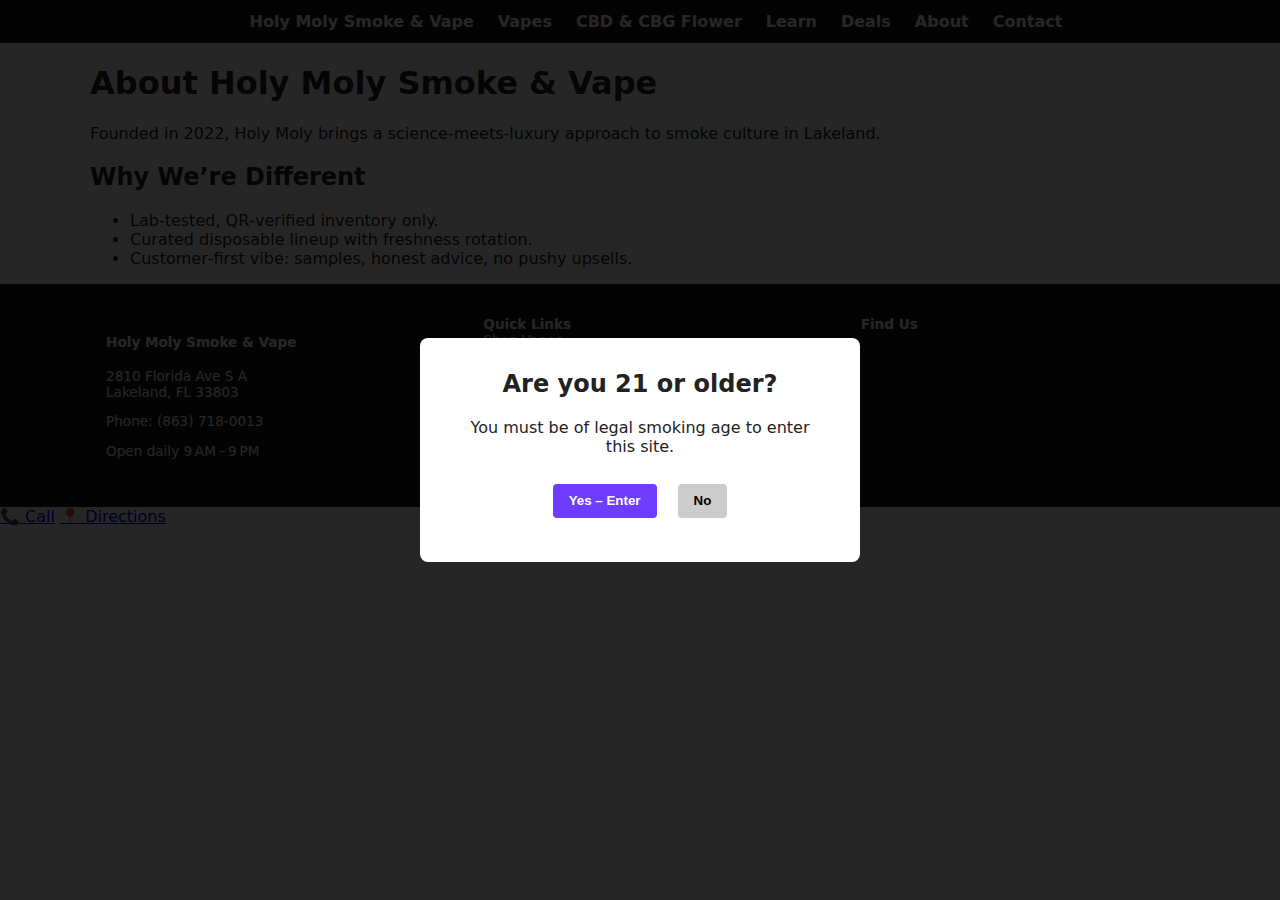
<file: about.html>
<!DOCTYPE html>
    <html lang="en">
    <head>
      <meta charset="utf-8">
      <meta name="viewport" content="width=device-width,initial-scale=1">
      <title>About Holy Moly Smoke &amp; Vape | Lakeland FL</title>
      <meta name="description" content="Learn the story, mission and quality standards behind Holy Moly Smoke &amp; Vape in Lakeland, Florida.">
      <link rel="canonical" href="https://lakelandvapor.com/about.html">
      <link rel="stylesheet" href="/style.css">
      <script type="application/ld+json">
    {
  "@context": "https://schema.org",
  "@type": "SmokeShop",
  "name": "Holy Moly Smoke & Vape",
  "image": "https://lakelandvapor.com/images/storefront.webp",
  "telephone": "+18637180013",
  "hasMap": "https://maps.google.com/?q=Holy+Moly+Smoke+Shop+Lakeland+FL",
  "address": {
    "@type": "PostalAddress",
    "streetAddress": "2810 Florida Ave S A",
    "addressLocality": "Lakeland",
    "addressRegion": "FL",
    "postalCode": "33803"
  },
  "openingHoursSpecification": [
    {
      "@type": "OpeningHoursSpecification",
      "dayOfWeek": [
        "Monday",
        "Tuesday",
        "Wednesday",
        "Thursday",
        "Friday"
      ],
      "opens": "09:00",
      "closes": "21:00"
    },
    {
      "@type": "OpeningHoursSpecification",
      "dayOfWeek": [
        "Saturday",
        "Sunday"
      ],
      "opens": "10:00",
      "closes": "21:00"
    }
  ],
  "priceRange": "$$",
  "areaServed": "Lakeland FL",
  "currenciesAccepted": "USD",
  "paymentAccepted": "Cash, Credit Card"
}
      </script>
    </head>
    <body>

<nav>
  <div class="site-wrap" style="display:flex;gap:1.5rem;align-items:center;">
    <a href="/"><strong>Holy Moly Smoke & Vape</strong></a>
    <a href="/vapes.html">Vapes</a>
    <a href="/flower.html">CBD & CBG Flower</a>
    <a href="/learn/">Learn</a>
    <a href="/deals.html">Deals</a>
    <a href="/about.html">About</a>
    <a href="/contact.html">Contact</a>
  </div>
</nav>


<!-- Age Gate Modal (hidden by default) -->
<div id="ageGate" style="display:none;">
  <div>
    <h2>Are you 21 or older?</h2>
    <p>You must be of legal smoking age to enter this site.</p>
    <button class="yes">Yes – Enter</button>
    <button class="no">No</button>
  </div>
</div>


<main class="site-wrap">
  <h1>About Holy Moly Smoke & Vape</h1>
  <p>Founded in 2022, Holy Moly brings a science‑meets‑luxury approach to smoke culture in Lakeland.</p>
  <h2>Why We’re Different</h2>
  <ul>
    <li>Lab‑tested, QR‑verified inventory only.</li>
    <li>Curated disposable lineup with freshness rotation.</li>
    <li>Customer‑first vibe: samples, honest advice, no pushy upsells.</li>
  </ul>
</main>


<footer>
  <div class="cols">
    <div>
      <h4>Holy Moly Smoke & Vape</h4>
      <p>2810 Florida Ave S A<br>Lakeland, FL 33803</p>
      <p>Phone: <a href="tel:+18637180013">(863) 718‑0013</a></p>
      <p>Open daily 9 AM – 9 PM</p>
    </div>
    <div>
      <strong>Quick Links</strong><br>
      <a href="/vapes.html">Shop Vapes</a><br>
      <a href="/flower.html">Shop Flower</a><br>
      <a href="/learn/">Learn Center</a><br>
      <a href="/deals.html">Weekly Deals</a>
    </div>
    <div>
      <strong>Find Us</strong><br>
      <iframe title="map" loading="lazy" width="100%" height="140" style="border:0"
        src="https://maps.google.com/maps?q=2810 Florida Ave S A, Lakeland, FL 33803&z=15&output=embed"></iframe>
    </div>
  </div>
</footer>

<!-- Sticky bar -->
<div id="stickyCall">
  <a href="tel:+18637180013">📞 Call</a>
  <a href="https://goo.gl/maps/xxxxx">📍 Directions</a>
</div>

<script src="/script.js" defer></script>

    </body>
    </html>
</file>
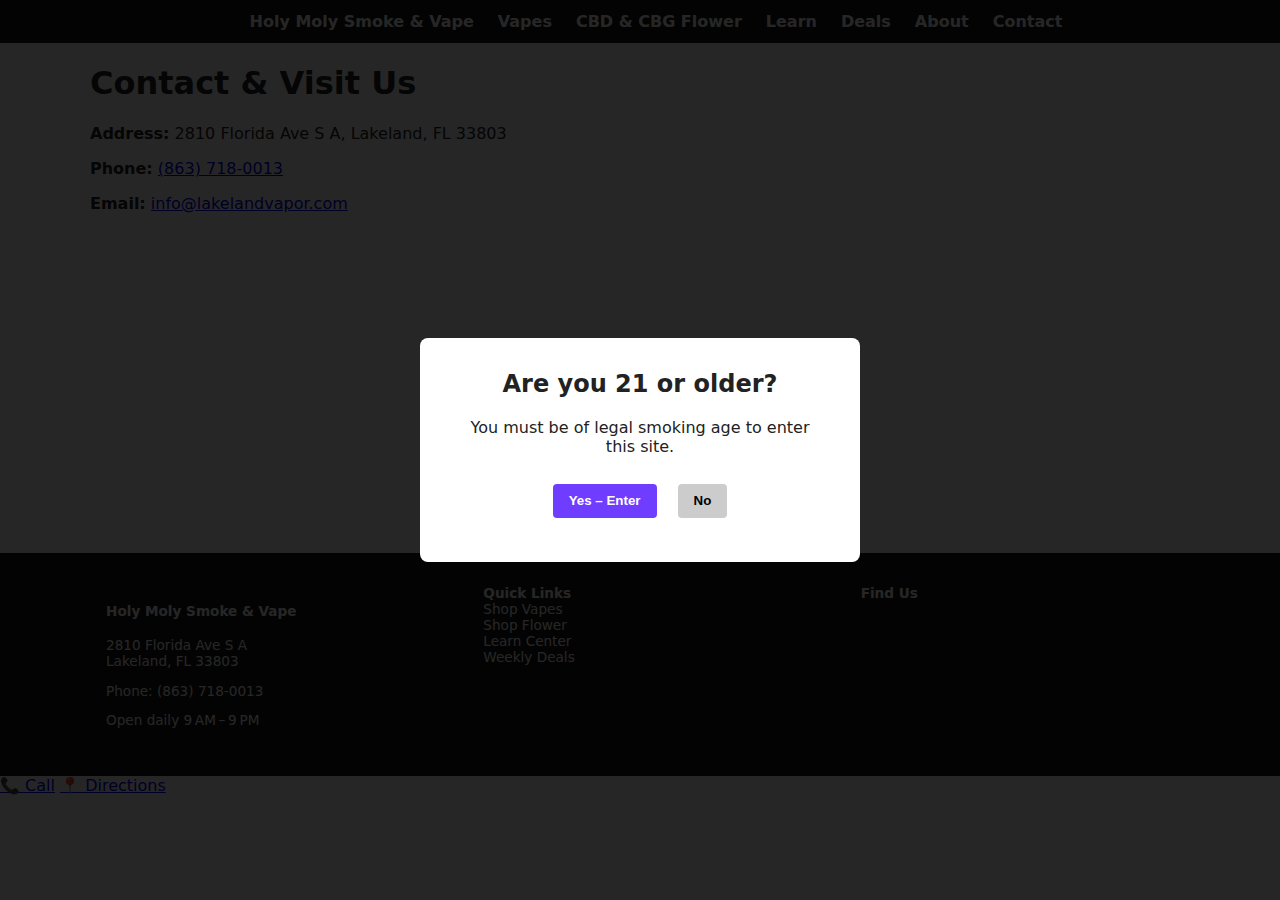
<file: contact.html>
<!DOCTYPE html>
    <html lang="en">
    <head>
      <meta charset="utf-8">
      <meta name="viewport" content="width=device-width,initial-scale=1">
      <title>Contact Holy Moly Smoke &amp; Vape | Lakeland, FL</title>
      <meta name="description" content="Get in touch with Holy Moly Smoke &amp; Vape. Call, email or visit our Florida Ave store in Lakeland.">
      <link rel="canonical" href="https://lakelandvapor.com/contact.html">
      <link rel="stylesheet" href="/style.css">
      <script type="application/ld+json">
    {
  "@context": "https://schema.org",
  "@type": "SmokeShop",
  "name": "Holy Moly Smoke & Vape",
  "image": "https://lakelandvapor.com/images/storefront.webp",
  "telephone": "+18637180013",
  "hasMap": "https://maps.google.com/?q=Holy+Moly+Smoke+Shop+Lakeland+FL",
  "address": {
    "@type": "PostalAddress",
    "streetAddress": "2810 Florida Ave S A",
    "addressLocality": "Lakeland",
    "addressRegion": "FL",
    "postalCode": "33803"
  },
  "openingHoursSpecification": [
    {
      "@type": "OpeningHoursSpecification",
      "dayOfWeek": [
        "Monday",
        "Tuesday",
        "Wednesday",
        "Thursday",
        "Friday"
      ],
      "opens": "09:00",
      "closes": "21:00"
    },
    {
      "@type": "OpeningHoursSpecification",
      "dayOfWeek": [
        "Saturday",
        "Sunday"
      ],
      "opens": "10:00",
      "closes": "21:00"
    }
  ],
  "priceRange": "$$",
  "areaServed": "Lakeland FL",
  "currenciesAccepted": "USD",
  "paymentAccepted": "Cash, Credit Card"
}
      </script>
    </head>
    <body>

<nav>
  <div class="site-wrap" style="display:flex;gap:1.5rem;align-items:center;">
    <a href="/"><strong>Holy Moly Smoke & Vape</strong></a>
    <a href="/vapes.html">Vapes</a>
    <a href="/flower.html">CBD & CBG Flower</a>
    <a href="/learn/">Learn</a>
    <a href="/deals.html">Deals</a>
    <a href="/about.html">About</a>
    <a href="/contact.html">Contact</a>
  </div>
</nav>


<!-- Age Gate Modal (hidden by default) -->
<div id="ageGate" style="display:none;">
  <div>
    <h2>Are you 21 or older?</h2>
    <p>You must be of legal smoking age to enter this site.</p>
    <button class="yes">Yes – Enter</button>
    <button class="no">No</button>
  </div>
</div>


<main class="site-wrap">
  <h1>Contact & Visit Us</h1>
  <p><strong>Address:</strong> 2810 Florida Ave S A, Lakeland, FL 33803</p>
  <p><strong>Phone:</strong> <a href="tel:+18637180013">(863) 718‑0013</a></p>
  <p><strong>Email:</strong> <a href="mailto:info@lakelandvapor.com">info@lakelandvapor.com</a></p>
  <iframe title="map" loading="lazy" width="100%" height="320" style="border:0"
        src="https://maps.google.com/maps?q=2810 Florida Ave S A, Lakeland, FL 33803&z=15&output=embed"></iframe>
</main>


<footer>
  <div class="cols">
    <div>
      <h4>Holy Moly Smoke & Vape</h4>
      <p>2810 Florida Ave S A<br>Lakeland, FL 33803</p>
      <p>Phone: <a href="tel:+18637180013">(863) 718‑0013</a></p>
      <p>Open daily 9 AM – 9 PM</p>
    </div>
    <div>
      <strong>Quick Links</strong><br>
      <a href="/vapes.html">Shop Vapes</a><br>
      <a href="/flower.html">Shop Flower</a><br>
      <a href="/learn/">Learn Center</a><br>
      <a href="/deals.html">Weekly Deals</a>
    </div>
    <div>
      <strong>Find Us</strong><br>
      <iframe title="map" loading="lazy" width="100%" height="140" style="border:0"
        src="https://maps.google.com/maps?q=2810 Florida Ave S A, Lakeland, FL 33803&z=15&output=embed"></iframe>
    </div>
  </div>
</footer>

<!-- Sticky bar -->
<div id="stickyCall">
  <a href="tel:+18637180013">📞 Call</a>
  <a href="https://goo.gl/maps/xxxxx">📍 Directions</a>
</div>

<script src="/script.js" defer></script>

    </body>
    </html>
</file>
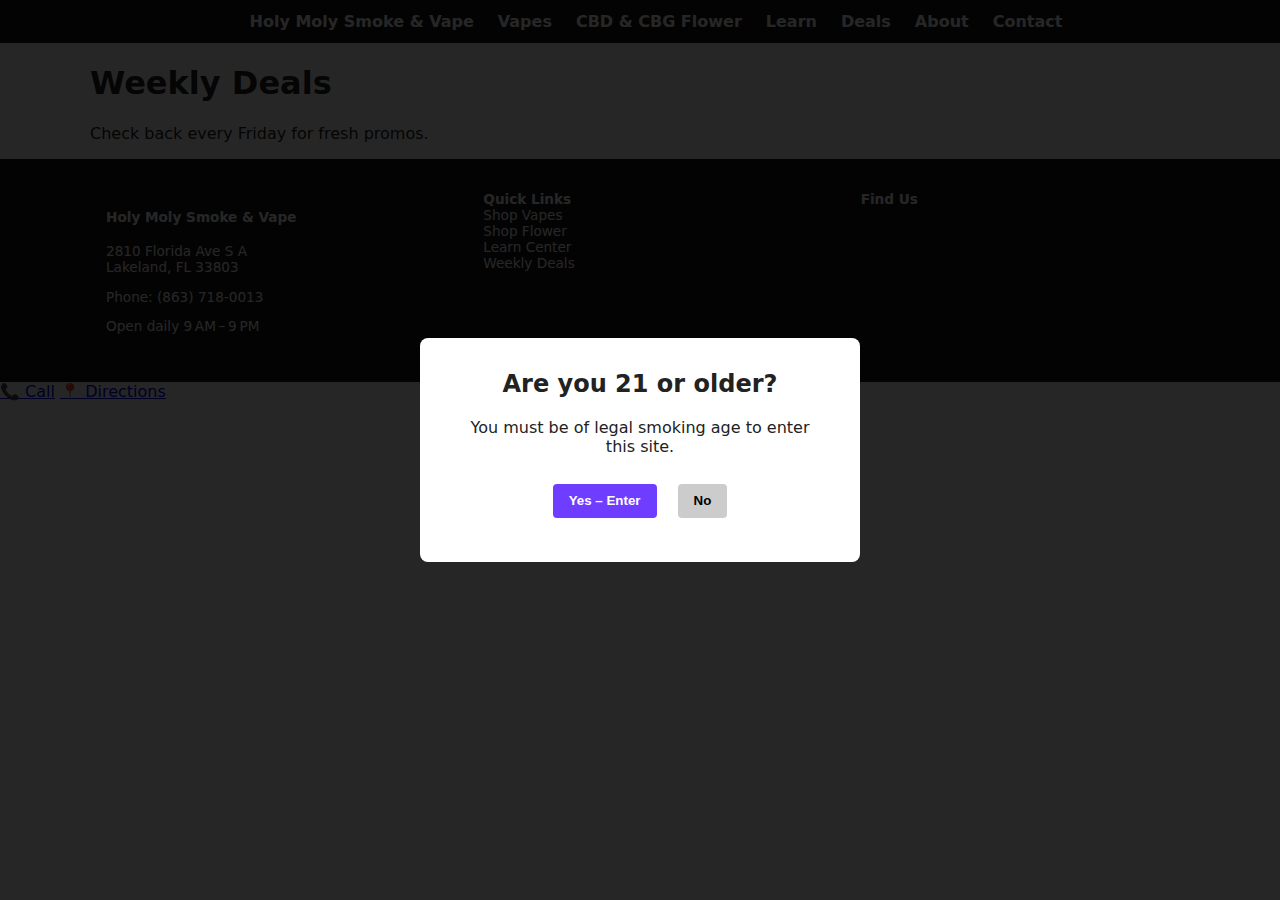
<file: deals.html>
<!DOCTYPE html>
    <html lang="en">
    <head>
      <meta charset="utf-8">
      <meta name="viewport" content="width=device-width,initial-scale=1">
      <title>Weekly Deals | Holy Moly Smoke &amp; Vape Lakeland</title>
      <meta name="description" content="Shop BOGO and clearance deals on vapes, CBD flower and accessories at Holy Moly Smoke &amp; Vape.">
      <link rel="canonical" href="https://lakelandvapor.com/deals.html">
      <link rel="stylesheet" href="/style.css">
      <script type="application/ld+json">
    {
  "@context": "https://schema.org",
  "@type": "SmokeShop",
  "name": "Holy Moly Smoke & Vape",
  "image": "https://lakelandvapor.com/images/storefront.webp",
  "telephone": "+18637180013",
  "hasMap": "https://maps.google.com/?q=Holy+Moly+Smoke+Shop+Lakeland+FL",
  "address": {
    "@type": "PostalAddress",
    "streetAddress": "2810 Florida Ave S A",
    "addressLocality": "Lakeland",
    "addressRegion": "FL",
    "postalCode": "33803"
  },
  "openingHoursSpecification": [
    {
      "@type": "OpeningHoursSpecification",
      "dayOfWeek": [
        "Monday",
        "Tuesday",
        "Wednesday",
        "Thursday",
        "Friday"
      ],
      "opens": "09:00",
      "closes": "21:00"
    },
    {
      "@type": "OpeningHoursSpecification",
      "dayOfWeek": [
        "Saturday",
        "Sunday"
      ],
      "opens": "10:00",
      "closes": "21:00"
    }
  ],
  "priceRange": "$$",
  "areaServed": "Lakeland FL",
  "currenciesAccepted": "USD",
  "paymentAccepted": "Cash, Credit Card"
}
      </script>
    </head>
    <body>

<nav>
  <div class="site-wrap" style="display:flex;gap:1.5rem;align-items:center;">
    <a href="/"><strong>Holy Moly Smoke & Vape</strong></a>
    <a href="/vapes.html">Vapes</a>
    <a href="/flower.html">CBD & CBG Flower</a>
    <a href="/learn/">Learn</a>
    <a href="/deals.html">Deals</a>
    <a href="/about.html">About</a>
    <a href="/contact.html">Contact</a>
  </div>
</nav>


<!-- Age Gate Modal (hidden by default) -->
<div id="ageGate" style="display:none;">
  <div>
    <h2>Are you 21 or older?</h2>
    <p>You must be of legal smoking age to enter this site.</p>
    <button class="yes">Yes – Enter</button>
    <button class="no">No</button>
  </div>
</div>


<main class="site-wrap">
  <h1>Weekly Deals</h1>
  <p>Check back every Friday for fresh promos.</p>
</main>


<footer>
  <div class="cols">
    <div>
      <h4>Holy Moly Smoke & Vape</h4>
      <p>2810 Florida Ave S A<br>Lakeland, FL 33803</p>
      <p>Phone: <a href="tel:+18637180013">(863) 718‑0013</a></p>
      <p>Open daily 9 AM – 9 PM</p>
    </div>
    <div>
      <strong>Quick Links</strong><br>
      <a href="/vapes.html">Shop Vapes</a><br>
      <a href="/flower.html">Shop Flower</a><br>
      <a href="/learn/">Learn Center</a><br>
      <a href="/deals.html">Weekly Deals</a>
    </div>
    <div>
      <strong>Find Us</strong><br>
      <iframe title="map" loading="lazy" width="100%" height="140" style="border:0"
        src="https://maps.google.com/maps?q=2810 Florida Ave S A, Lakeland, FL 33803&z=15&output=embed"></iframe>
    </div>
  </div>
</footer>

<!-- Sticky bar -->
<div id="stickyCall">
  <a href="tel:+18637180013">📞 Call</a>
  <a href="https://goo.gl/maps/xxxxx">📍 Directions</a>
</div>

<script src="/script.js" defer></script>

    </body>
    </html>
</file>
<file: style.css>
/* ========= Holy Moly core styles ========= */
:root{
  --bg:#ffffff;
  --txt:#222;
  --accent:#6e3dff; /* electric violet */
  --dark:#161616;
  --maxw:1100px;
  font-size:16px;
}
html{scroll-behavior:smooth;}
body{margin:0;font-family:system-ui,-apple-system,BlinkMacSystemFont,"Segoe UI",Roboto,sans-serif;color:var(--txt);background:var(--bg);}
header,nav,main,footer{width:100%;}
.site-wrap{max-width:var(--maxw);margin:auto;padding:0 1rem;}
/* Navigation */
nav{display:flex;gap:1rem;flex-wrap:wrap;align-items:center;padding:.75rem 1rem;background:var(--dark);}
nav a{color:#fff;text-decoration:none;font-weight:600;}
/* Hero */
.hero{display:flex;flex-direction:column;align-items:center;text-align:center;padding:4rem 1rem 3rem;}
.hero h1{font-size:2.2rem;margin:0 0 .5rem;}
.hero p{max-width:650px;margin:0 auto 1.5rem;}
.btn{background:var(--accent);color:#fff;padding:.65rem 1.1rem;border-radius:4px;text-decoration:none;font-weight:600;}
.btn:hover,.btn:focus{opacity:.9;}
/* Grid cards */
.cards{display:grid;gap:1.5rem;margin:3rem 0;}
.cards-3{grid-template-columns:repeat(auto-fit,minmax(250px,1fr));}
.card{border:1px solid #e5e5e5;border-radius:6px;overflow:hidden;background:#f9f9f9;display:flex;flex-direction:column;}
.card img{width:100%;height:160px;object-fit:cover;}
.card h3{margin:.75rem 1rem .5rem;font-size:1.15rem;}
.card p{flex:1;margin:0 1rem 1rem;font-size:.9rem;line-height:1.4;}
/* Article */
article{max-width:var(--maxw);margin:auto;padding:2rem 1rem;line-height:1.6;}
article h1{font-size:1.9rem;margin-bottom:.5rem;}
article h2{margin-top:1.5rem;margin-bottom:.5rem;font-size:1.3rem;}
/* Footer */
footer{background:var(--dark);color:#fff;padding:2rem 1rem;font-size:.85rem;}
footer a{color:#fff;text-decoration:none;}
footer .cols{display:grid;gap:2rem;grid-template-columns:repeat(auto-fit,minmax(200px,1fr));max-width:var(--maxw);margin:auto;}
/* Sticky Call / Directions bar (mobile) */
@media(max-width:720px){
  #stickyCall{position:fixed;bottom:0;left:0;right:0;display:flex;z-index:9999;background:var(--dark);}
  #stickyCall a{flex:1;text-align:center;padding:14px 0;color:#fff;text-decoration:none;font-weight:600;}
}

/* Age-gate dialog */
#ageGate{position:fixed;inset:0;background:rgba(0,0,0,.85);display:flex;align-items:center;justify-content:center;z-index:10000;}
#ageGate>div{background:#fff;padding:2rem 2.5rem;text-align:center;max-width:360px;border-radius:8px;}
#ageGate h2{margin-top:0;font-size:1.5rem;}
#ageGate button{margin:.75rem .5rem;padding:.6rem 1rem;font-weight:600;border:none;cursor:pointer;border-radius:4px;}
#ageGate .yes{background:var(--accent);color:#fff;}
#ageGate .no{background:#ccc;}
}
</file>
